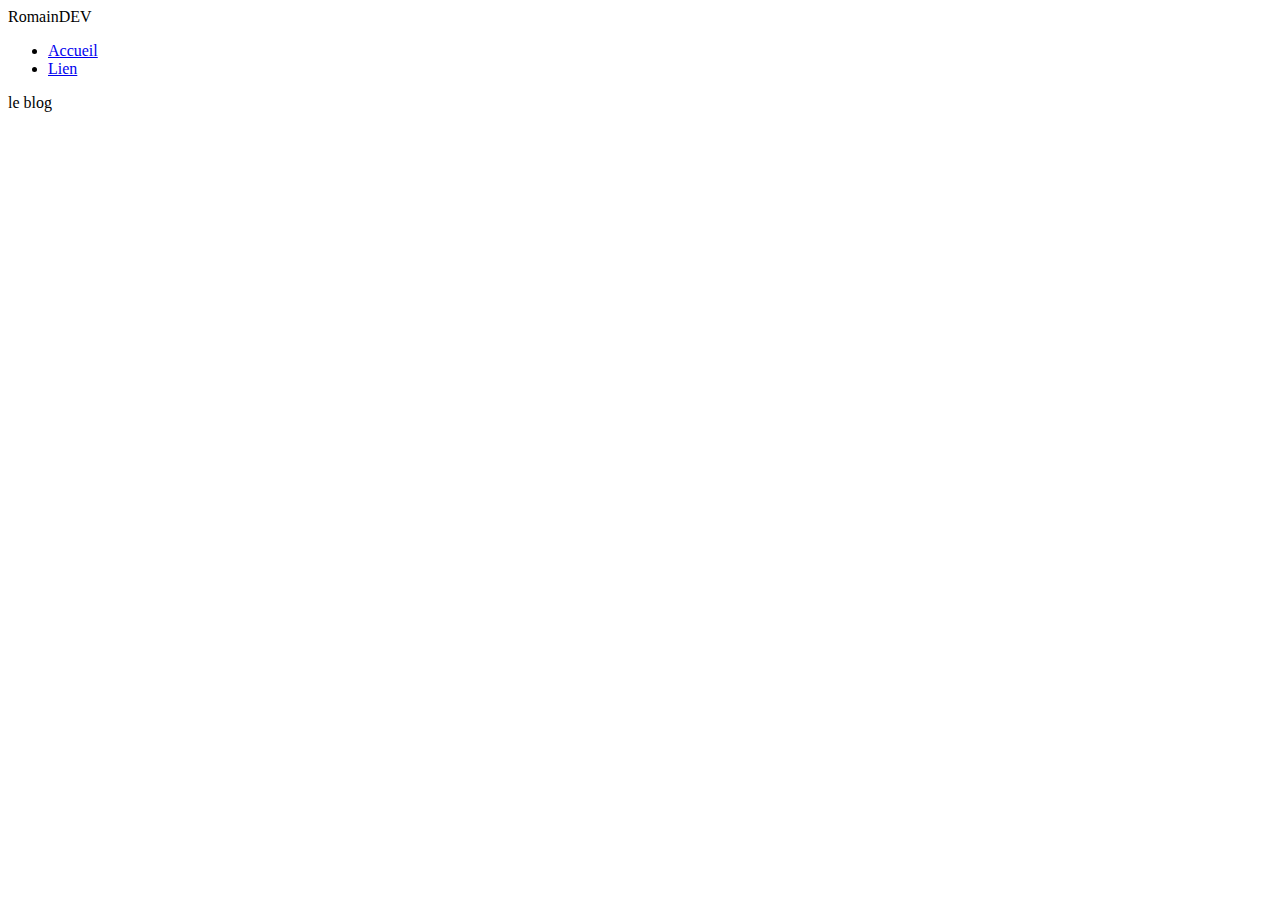
<file: Blog.html>
<html lang="fr">

<head>
    <meta charset="UTF-8">
    <meta http-equiv="X-UA-Compatible" content="IE-edge">
    <meta name="viewport" content="width=device-width, initial-scale=1.0">
    <title>RomainDEV</title>
    <meta name="description" content="Mon premier Portfolio RomainDEV - Développeur web et web Mobile">
    <link rel="shortcut icon" href="./img/download.jpg" type="image/x-icon">

</head>


<body>
    
<!--
    Header
    Logo 
    Menu 
    Social Reseaux sociaux 
    Burger

Hero 
    left
    right 
About 
    left 
    right 


Services 
    description 
    projets 
Skills
    portfolio 
Contact 

Footer
-->

<header class="header">
    <div class ="coopntainer">
        
        <div class="logo">
            RomainDEV
            </div>
            <nav class="navbar">
                <ul class="Menu list-unstyled">
                    <li><a href="index.html">Accueil</a></li>
                    <li><a href="Blog.html">Lien</a></li>
             </ul>
         </nav>
    </div>
</header>
le blog 

</body>

</html>
</file>
